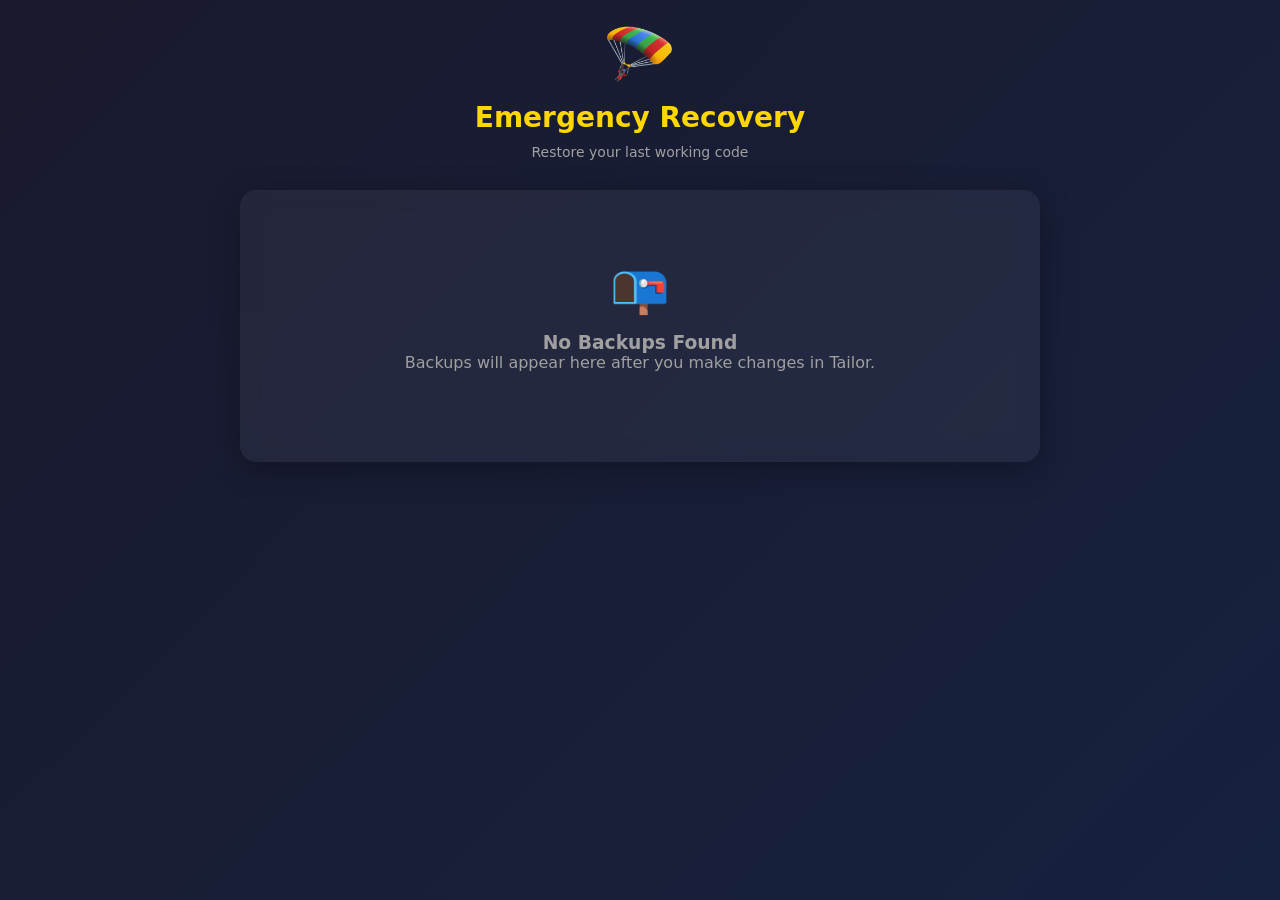
<file: recovery.html>
<!DOCTYPE html>
<html lang="en">
<head>
  <meta charset="UTF-8">
  <meta name="viewport" content="width=device-width, initial-scale=1.0">
  <title>🪂 Emergency Recovery - Two Moons Studio</title>
  <style>
    * {
      margin: 0;
      padding: 0;
      box-sizing: border-box;
    }
    
    body {
      font-family: -apple-system, BlinkMacSystemFont, 'Segoe UI', system-ui, sans-serif;
      background: linear-gradient(135deg, #1a1a2e 0%, #16213e 100%);
      color: #e0e0e0;
      min-height: 100vh;
      padding: 20px;
      display: flex;
      flex-direction: column;
      align-items: center;
    }
    
    .header {
      text-align: center;
      margin-bottom: 30px;
    }
    
    .parachute {
      font-size: 60px;
      margin-bottom: 10px;
    }
    
    h1 {
      font-size: 28px;
      color: #ffd700;
      margin-bottom: 10px;
    }
    
    .subtitle {
      color: #a0a0a0;
      font-size: 14px;
    }
    
    .container {
      width: 100%;
      max-width: 800px;
      background: rgba(255, 255, 255, 0.05);
      border-radius: 16px;
      padding: 30px;
      box-shadow: 0 8px 32px rgba(0, 0, 0, 0.3);
      backdrop-filter: blur(10px);
    }
    
    .backup-list {
      margin-bottom: 20px;
    }
    
    .backup-item {
      background: rgba(255, 215, 0, 0.1);
      border: 2px solid rgba(255, 215, 0, 0.3);
      border-radius: 12px;
      padding: 20px;
      margin-bottom: 15px;
      cursor: pointer;
      transition: all 0.3s ease;
    }
    
    .backup-item:hover {
      background: rgba(255, 215, 0, 0.2);
      border-color: rgba(255, 215, 0, 0.5);
      transform: translateY(-2px);
    }
    
    .backup-item.selected {
      background: rgba(255, 215, 0, 0.25);
      border-color: #ffd700;
    }
    
    .backup-header {
      display: flex;
      justify-content: space-between;
      align-items: center;
      margin-bottom: 10px;
    }
    
    .backup-filename {
      font-size: 18px;
      font-weight: bold;
      color: #ffd700;
    }
    
    .backup-time {
      font-size: 12px;
      color: #a0a0a0;
    }
    
    .backup-size {
      font-size: 12px;
      color: #a0a0a0;
      margin-top: 5px;
    }
    
    .preview-area {
      margin-top: 20px;
      display: none;
    }
    
    .preview-area.visible {
      display: block;
    }
    
    textarea {
      width: 100%;
      min-height: 300px;
      background: rgba(0, 0, 0, 0.3);
      border: 2px solid rgba(255, 215, 0, 0.3);
      border-radius: 8px;
      padding: 15px;
      color: #e0e0e0;
      font-family: 'Courier New', monospace;
      font-size: 12px;
      resize: vertical;
      margin-bottom: 15px;
    }
    
    .button-row {
      display: flex;
      gap: 10px;
      margin-bottom: 20px;
    }
    
    button {
      flex: 1;
      padding: 15px;
      border: none;
      border-radius: 8px;
      font-size: 16px;
      font-weight: bold;
      cursor: pointer;
      transition: all 0.3s ease;
    }
    
    .copy-btn {
      background: linear-gradient(135deg, #ffd700 0%, #ffed4e 100%);
      color: #1a1a2e;
    }
    
    .copy-btn:hover {
      transform: translateY(-2px);
      box-shadow: 0 5px 20px rgba(255, 215, 0, 0.4);
    }
    
    .copy-btn.copied {
      background: linear-gradient(135deg, #4CAF50 0%, #66BB6A 100%);
      color: white;
    }
    
    .download-btn {
      background: rgba(255, 255, 255, 0.1);
      color: #e0e0e0;
      border: 2px solid rgba(255, 255, 255, 0.2);
    }
    
    .download-btn:hover {
      background: rgba(255, 255, 255, 0.15);
    }
    
    .instructions {
      background: rgba(0, 150, 255, 0.1);
      border-left: 4px solid rgba(0, 150, 255, 0.5);
      padding: 15px;
      border-radius: 8px;
      font-size: 14px;
      line-height: 1.6;
    }
    
    .instructions h3 {
      color: #4da6ff;
      margin-bottom: 10px;
      font-size: 16px;
    }
    
    .instructions ol {
      padding-left: 20px;
    }
    
    .instructions li {
      margin-bottom: 8px;
    }
    
    .no-backups {
      text-align: center;
      padding: 40px;
      color: #a0a0a0;
    }
    
    .no-backups-icon {
      font-size: 48px;
      margin-bottom: 15px;
    }
  </style>
</head>
<body>
  <div class="header">
    <div class="parachute">🪂</div>
    <h1>Emergency Recovery</h1>
    <div class="subtitle">Restore your last working code</div>
  </div>
  
  <div class="container">
    <div class="backup-list" id="backupList"></div>
    
    <div class="preview-area" id="previewArea">
      <textarea id="backupContent" readonly></textarea>
      
      <div class="button-row">
        <button class="copy-btn" id="copyBtn">📋 Copy to Clipboard</button>
        <button class="download-btn" id="downloadBtn">⬇️ Download File</button>
      </div>
      
      <div class="instructions">
        <h3>📝 How to Restore:</h3>
        <ol>
          <li><strong>Copy the code above</strong> (click Copy button)</li>
          <li><strong>Open Textastic</strong> on your iPad</li>
          <li><strong>Open the file</strong> (shown in backup name)</li>
          <li><strong>Select all text</strong> → Delete → Paste</li>
          <li><strong>Save</strong> the file</li>
          <li><strong>Refresh</strong> your browser preview</li>
          <li><strong>Fixed!</strong> 🎉</li>
        </ol>
      </div>
    </div>
  </div>
  
  <script>
    // Load and display backups
    function loadBackups() {
      const backupList = document.getElementById('backupList');
      const backups = [];
      
      // Check localStorage for backups
      for (let i = 0; i < localStorage.length; i++) {
        const key = localStorage.key(i);
        if (key.startsWith('TAILOR_BACKUP_')) {
          try {
            const data = JSON.parse(localStorage.getItem(key));
            backups.push({
              key: key,
              filename: key.replace('TAILOR_BACKUP_', ''),
              ...data
            });
          } catch (e) {
            console.warn('Could not parse backup:', key);
          }
        }
      }
      
      if (backups.length === 0) {
        backupList.innerHTML = `
          <div class="no-backups">
            <div class="no-backups-icon">📭</div>
            <h3>No Backups Found</h3>
            <p>Backups will appear here after you make changes in Tailor.</p>
          </div>
        `;
        return;
      }
      
      // Sort by timestamp (newest first)
      backups.sort((a, b) => (b.timestamp || 0) - (a.timestamp || 0));
      
      // Display backups
      backupList.innerHTML = backups.map((backup, index) => {
        const date = backup.timestamp ? new Date(backup.timestamp).toLocaleString() : 'Unknown time';
        const size = backup.content ? (backup.content.length / 1024).toFixed(1) + ' KB' : 'Unknown size';
        
        return `
          <div class="backup-item" data-index="${index}">
            <div class="backup-header">
              <div class="backup-filename">📄 ${backup.filename}</div>
              <div class="backup-time">💾 ${date}</div>
            </div>
            <div class="backup-size">Size: ${size}</div>
          </div>
        `;
      }).join('');
      
      // Add click handlers
      document.querySelectorAll('.backup-item').forEach((item, index) => {
        item.addEventListener('click', () => showBackup(backups[index]));
      });
      
      // Auto-select first backup
      if (backups.length > 0) {
        showBackup(backups[0]);
      }
    }
    
    function showBackup(backup) {
      // Update UI
      document.querySelectorAll('.backup-item').forEach(item => {
        item.classList.remove('selected');
      });
      event.currentTarget?.classList.add('selected');
      
      // Show content
      const previewArea = document.getElementById('previewArea');
      const backupContent = document.getElementById('backupContent');
      
      backupContent.value = backup.content || '';
      previewArea.classList.add('visible');
      
      // Store current backup for copy/download
      window.currentBackup = backup;
    }
    
    // Copy to clipboard
    document.getElementById('copyBtn').addEventListener('click', async () => {
      const content = document.getElementById('backupContent').value;
      const btn = document.getElementById('copyBtn');
      
      try {
        await navigator.clipboard.writeText(content);
        btn.textContent = '✅ Copied!';
        btn.classList.add('copied');
        
        setTimeout(() => {
          btn.textContent = '📋 Copy to Clipboard';
          btn.classList.remove('copied');
        }, 2000);
      } catch (err) {
        alert('Copy failed! Please select the text manually and copy it.');
      }
    });
    
    // Download file
    document.getElementById('downloadBtn').addEventListener('click', () => {
      if (!window.currentBackup) return;
      
      const content = window.currentBackup.content;
      const filename = window.currentBackup.filename;
      
      const blob = new Blob([content], { type: 'text/plain' });
      const url = URL.createObjectURL(blob);
      const a = document.createElement('a');
      a.href = url;
      a.download = filename;
      a.click();
      URL.revokeObjectURL(url);
    });
    
    // Initialize
    loadBackups();
  </script>
</body>
</html>
</file>
